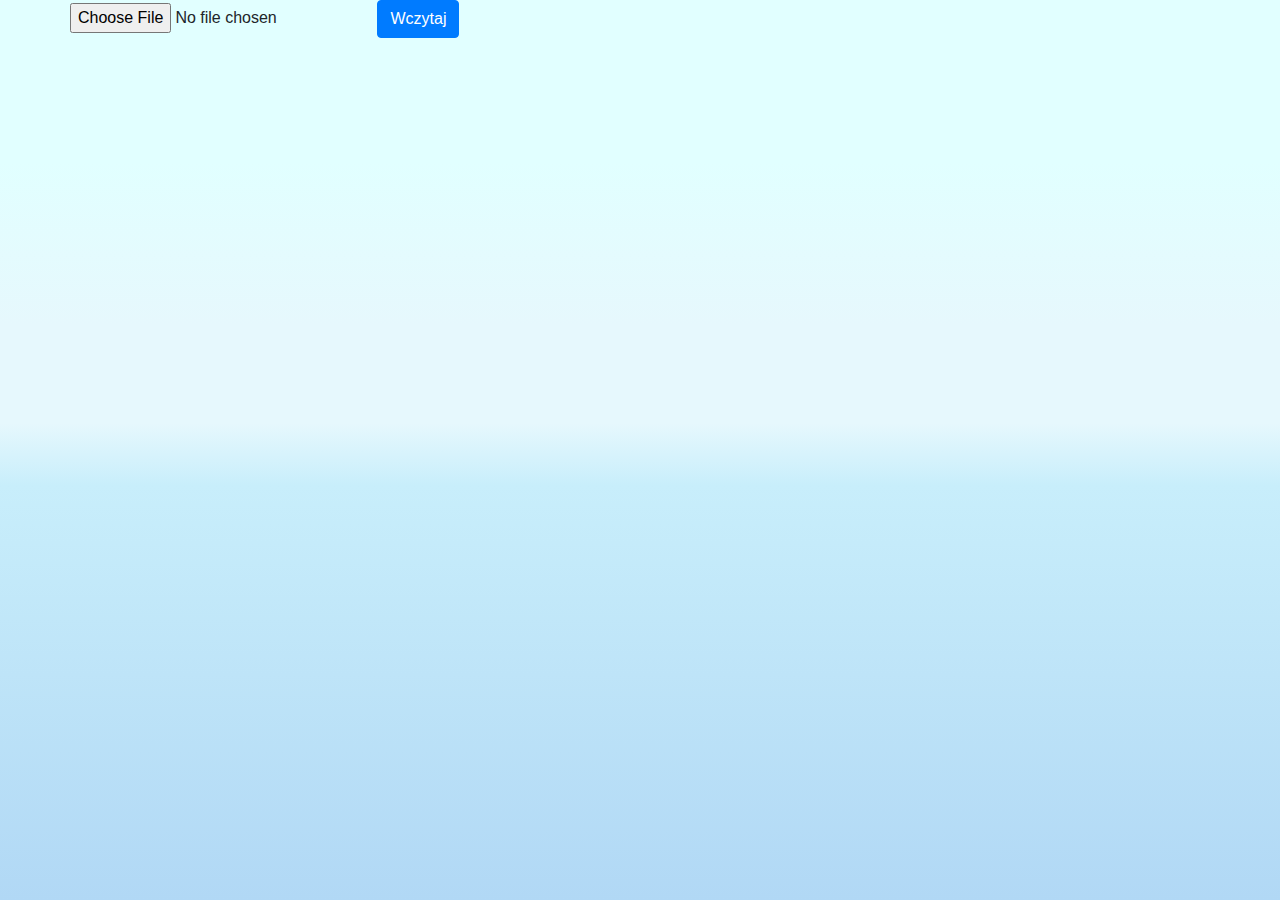
<file: Edytor graficzny/index.html>
<html>
<head>
<meta http-equiv="Content-type" content="text/html;charset=UTF-8">
<title>Eydtor graficzny</title>
<link rel="stylesheet" href="https://stackpath.bootstrapcdn.com/bootstrap/4.3.1/css/bootstrap.min.css" integrity="sha384-ggOyR0iXCbMQv3Xipma34MD+dH/1fQ784/j6cY/iJTQUOhcWr7x9JvoRxT2MZw1T" crossorigin="anonymous">
<style type='text/css'>
body {
    font-family: sans-serif;

/* Permalink - use to edit and share this gradient: http://colorzilla.com/gradient-editor/#e1ffff+0,e1ffff+7,e1ffff+12,e1ffff+18,e6f8fd+36,e6f8fd+44,e6f8fd+47,c8eefb+54,bee4f8+75,b1d8f5+100 */
background: #e1ffff; /* Old browsers */
background: -moz-linear-gradient(top, #e1ffff 0%, #e1ffff 7%, #e1ffff 12%, #e1ffff 18%, #e6f8fd 36%, #e6f8fd 44%, #e6f8fd 47%, #c8eefb 54%, #bee4f8 75%, #b1d8f5 100%); /* FF3.6-15 */
background: -webkit-linear-gradient(top, #e1ffff 0%,#e1ffff 7%,#e1ffff 12%,#e1ffff 18%,#e6f8fd 36%,#e6f8fd 44%,#e6f8fd 47%,#c8eefb 54%,#bee4f8 75%,#b1d8f5 100%); /* Chrome10-25,Safari5.1-6 */
background: linear-gradient(to bottom, #e1ffff 0%,#e1ffff 7%,#e1ffff 12%,#e1ffff 18%,#e6f8fd 36%,#e6f8fd 44%,#e6f8fd 47%,#c8eefb 54%,#bee4f8 75%,#b1d8f5 100%); /* W3C, IE10+, FF16+, Chrome26+, Opera12+, Safari7+ */
filter: progid:DXImageTransform.Microsoft.gradient( startColorstr='#e1ffff', endColorstr='#b1d8f5',GradientType=0 ); /* IE6-9 */
height: 100%;
}
#controls {
      padding: 20px;
   
    }
    #ifloaderimg{
        display: none;
    }
</style>
<script type='text/javascript'>

function loadImage() {
        var input, file, fr, img;

        if (typeof window.FileReader !== 'function') {
            write("Plik API nie jest jeszcze obsługiwany w tej przeglądarce.");
            return;
        }

        input = document.getElementById('imgfile');
        if (!input) {
            write("Um, nie mogłem znaleźć elementu imgfile.");
        } else if (!input.files) {
            write("Ta przeglądarka nie obsługuje właściwości plików `files`.");
        } else if (!input.files[0]) {
            write("Wybierz plik, zanim klikniesz 'Załaduj'");
        } else {
            file = input.files[0];
            fr = new FileReader();
            fr.onload = createImage;
            fr.readAsDataURL(file);
        }

        function createImage() {
            img = new Image();
            img.onload = imageLoaded;
            img.src = fr.result;
        }

        function imageLoaded() {
            var canvas = document.getElementById("canvas")
            canvas.width = img.width;
            canvas.height = img.height;
            var ctx = canvas.getContext("2d");
            ctx.drawImage(img, 0, 0);


            var sliders = ['contrast'];
            sliders.forEach(function(attr) {
                var slider = document.getElementById(attr);
                function update() {
                    document.getElementById("ifloaderimg").style.display = "block";
                    const canvas = document.getElementById('canvas');
                    let odejmowanaLiczba = parseInt(slider.value - 100);
                    let liczba = (100 - odejmowanaLiczba); 
                    canvas.style.filter = 'brightness('+liczba+'%)';
                }
                slider.oninput = update;
                update();
            });


            ctx.drawImage(img, 0, 0);
                    img.style.display = 'none';
                    var imageData = ctx.getImageData(0, 0, canvas.width, canvas.height);
                    var data = imageData.data;

                    var invert = function() {
                        for (var i = 0; i < data.length; i += 4) {
                            data[i] = 255 - data[i]; // red
                            data[i + 1] = 255 - data[i + 1]; // green
                            data[i + 2] = 255 - data[i + 2]; // blue
                        }
                        ctx.putImageData(imageData, 0, 0);
                    };

                    var restart = function() {
                        document.getElementById("btnLoad").click();
                    };

                    var grayscale = function() {
                        for (var i = 0; i < data.length; i += 4) {
                            var avg = (data[i] + data[i + 1] + data[i + 2]) / 3;
                            data[i] = avg; // red
                            data[i + 1] = avg; // green
                            data[i + 2] = avg; // blue
                        }
                        ctx.putImageData(imageData, 0, 0);
                    };

                    var invertbtn = document.getElementById('invertbtn');
                    invertbtn.addEventListener('click', invert);
                    var grayscalebtn = document.getElementById('grayscalebtn');
                    grayscalebtn.addEventListener('click', grayscale);

                    var restartbtn = document.getElementById('restart');
                    restartbtn.addEventListener('click', restart);

        }

        function write(msg) {
            var p = document.createElement('p');
            p.innerHTML = msg;
            document.body.appendChild(p);
        }

    }



</script>
</head>
<body>
        <div class="container">
                <div class="row">
<form action='#' onsubmit="return false;">
    <input type='file' id='imgfile' />
    <input  type="button" class="btn btn-primary" type='button' id='btnLoad' value='Wczytaj' onclick='loadImage();' />
</form>
    <canvas id="canvas"></canvas>
    <div id="ifloaderimg">
    <div>
            <input   type="button" class="btn btn-outline-primary" id="grayscalebtn" value="Grayscale" type="button">
            <input  type="button" class="btn btn-outline-primary" id="invertbtn" value="Invert" type="button">
            <input  type="button" class="btn btn-outline-primary" id="restart" value="Restart" type="button">
          </div>
    <div id="controls">
        Przyciemnij/rozjasnij:
        <input id="contrast" type="range" min="100" max="199" step="0.1" value="0">
      </div>
      <button  type="button" class="btn btn-primary"  onclick="czarnoBiale()" title="czarno białe">czarno biale</button>
    </div>

</div>
</div>

</body>
</file>
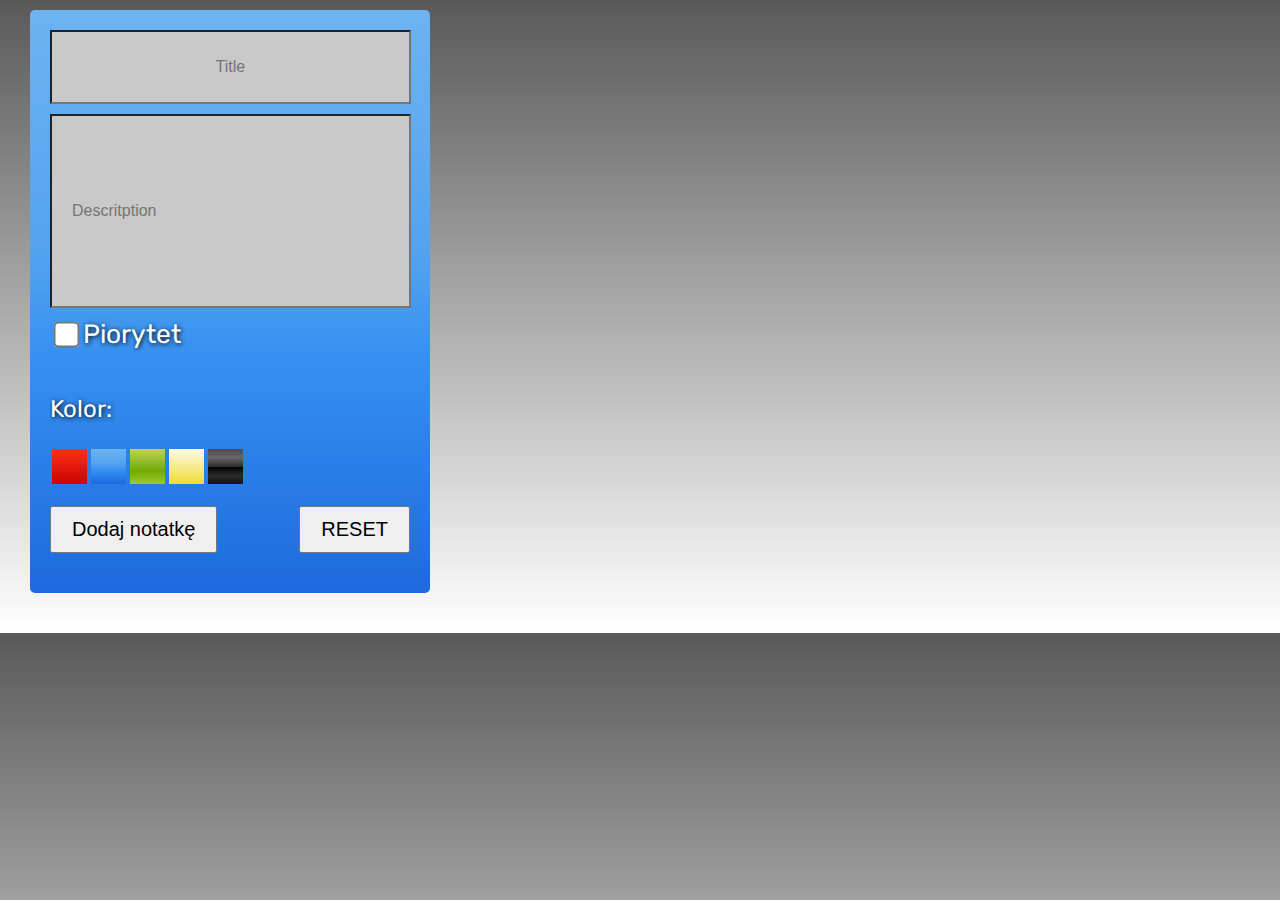
<file: NotePocket/notatnik.html>
<!DOCTYPE html>
<html lang="pl">
<head>
    <meta charset="UTF-8">
    <meta name="viewport" content="width=device-width, initial-scale=1.0">
    <meta http-equiv="X-UA-Compatible" content="ie=edge">
    <title>Notatnik</title>
    <link href="https://fonts.googleapis.com/css?family=Rubik:200,300,400" rel="stylesheet">
    <link rel="stylesheet" href="style.css">
</head>
<body>
    <div id="wrapper">
      <div class="firstNote blue">
        <form id="form" name="form">
          <input type="text" name="title" class="noteTitle" placeholder="Title" required>
          <input type="text" name="description" class="noteDesc" placeholder="Descritption">
          <footer class="noteFooter">
            <div class="left">
                <span class="checkboxtext">Piorytet</span> 
                <input type="checkbox"  name="priority" value="1">
            </div>
            <div class="holder left">
              <p class="left">Kolor:</p>
                <div class="color red" onclick="changeColor(this)"></div>
                <div class="color blue" onclick="changeColor(this)"></div>
                <div class="color green" onclick="changeColor(this)"></div>
                <div class="color yellow" onclick="changeColor(this)"></div>
                <div class="color black" onclick="changeColor(this)"></div>
            </div>
            <div class="left">
                <button type="reset" class="reset">RESET</button>
              <button type="submit" class="add">Dodaj notatkę</button>
            </div>   
          </footer>
        </form>
      </div>
    </div>

    <script src="js.js"></script>
    
</body>
</html>
</file>
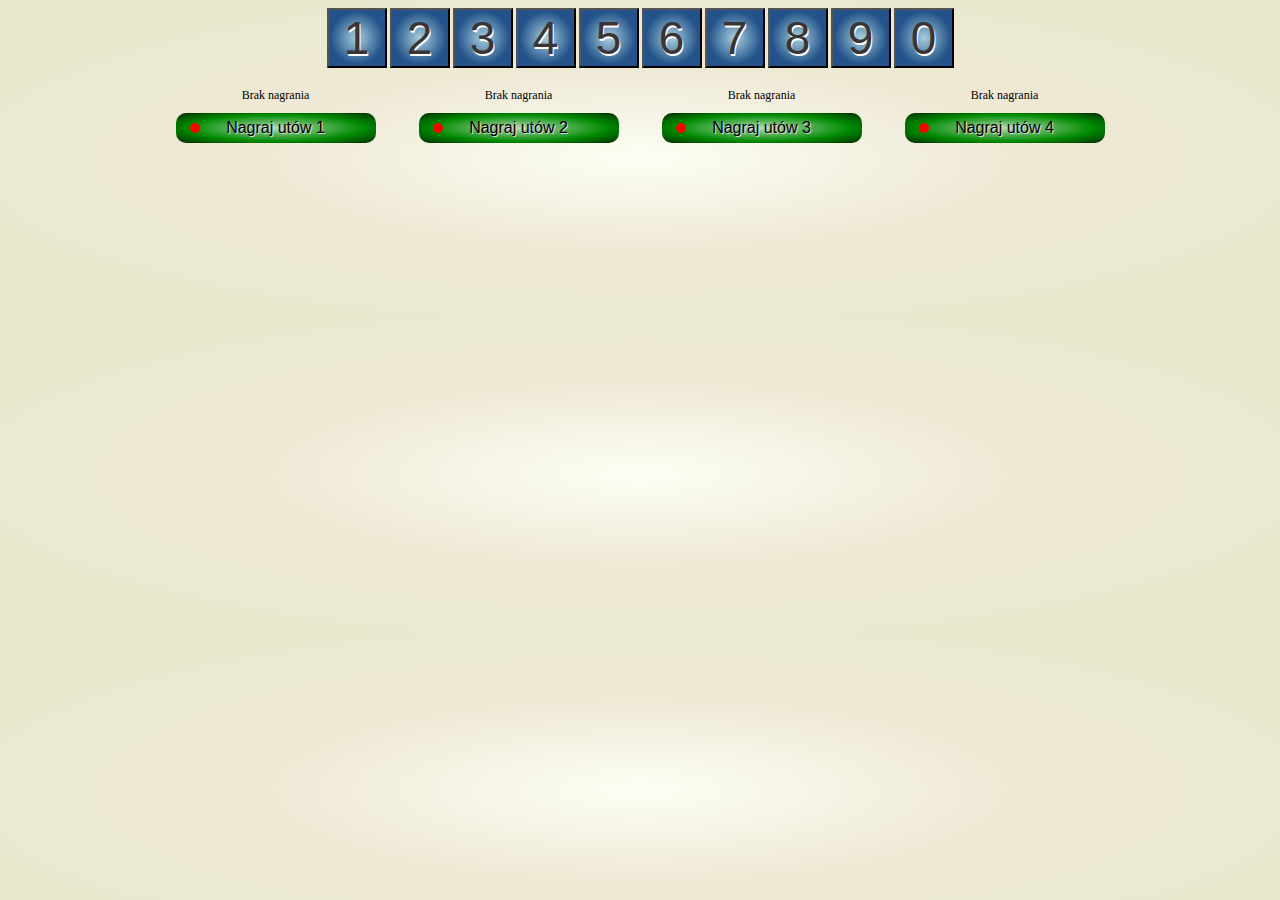
<file: SoundKit/granie.html>
﻿<!DOCTYPE html>

<html>
<head>
    <meta charset="utf-8" />
    <title>Granie :)</title>
    <script src="js/js.js"></script>
    <link href="css/style.css" rel="stylesheet" />
</head>
<body>
    <div class="container">
        <div class="keyboard">
            <button class="key" id="1">1</button>
            <button class="key" id="2">2</button>
            <button class="key" id="3">3</button>
            <button class="key" id="4">4</button>
            <button class="key" id="5">5</button>
            <button class="key" id="6">6</button>
            <button class="key" id="7">7</button>
            <button class="key" id="8">8</button>
            <button class="key" id="9">9</button>
            <button class="key" id="0">0</button>
        </div>
        <div class="records">
            <div class="contentButton">
                <div id="status1">Brak nagrania</div>
                <button id="playButton1"  class="playButton" onclick="odtwarzanieNagrania(1)">Odtwórz nagranie 1</button>
                <button class="recButton" id="rButton1" onclick="startNagrywania(1)">Nagraj utów 1</button>
            </div>
            <div class="contentButton">
                <div id="status2">Brak nagrania</div>
                <button id="playButton2" class="playButton" onclick="odtwarzanieNagrania(2)">Odtwórz nagranie 2</button>
                <button class="recButton" id="rButton2" onclick="startNagrywania(2)">Nagraj utów 2</button>
            </div>
            <div class="contentButton">
                <div id="status3">Brak nagrania</div>
                <button id="playButton3"  class="playButton" onclick="odtwarzanieNagrania(3)">Odtwórz nagranie 3</button>
                <button class="recButton" id="rButton3" onclick="startNagrywania(3)">Nagraj utów 3</button>
            </div>
            <div class="contentButton">
                <div id="status4">Brak nagrania</div>
                <button id="playButton4"  class="playButton" onclick="odtwarzanieNagrania(4)">Odtwórz nagranie 4</button>
                <button class="recButton" id="rButton4" onclick="startNagrywania(4)">Nagraj utów 4</button>
            </div>
        </div>
    </div>
    <script>wczytajDzwieki();</script>
</body>
</html>
</file>
<file: NotePocket/style.css>
body {
  margin: 10px;

/* Permalink - use to edit and share this gradient: http://colorzilla.com/gradient-editor/#000000+0,000000+100&0.65+0,0+100;Neutral+Density */
background: -moz-linear-gradient(top, rgba(0,0,0,0.65) 0%, rgba(0,0,0,0) 100%); /* FF3.6-15 */
background: -webkit-linear-gradient(top, rgba(0,0,0,0.65) 0%,rgba(0,0,0,0) 100%); /* Chrome10-25,Safari5.1-6 */
background: linear-gradient(to bottom, rgba(0,0,0,0.65) 0%,rgba(0,0,0,0) 100%); /* W3C, IE10+, FF16+, Chrome26+, Opera12+, Safari7+ */
filter: progid:DXImageTransform.Microsoft.gradient( startColorstr='#a6000000', endColorstr='#00000000',GradientType=0 ); /* IE6-9 */
font-family: Rubik;
font-size: 24px;
color: #000;
text-shadow: 1px 1px #000;
font-family: Rubik;
}
div{
  margin-bottom: 20px;
}
textarea {
  resize: none;
  
}
textarea,
input{
  font-size: 16px;
  padding: 20px;
  color: #000;
}
button{
  float: left;
  padding: 10px 20px ;
  font-size: 20px;
}
.reset{
  float: right;
  padding: 10px 20px ;
  font-size: 20px;
}
textarea {
  resize: none;
  
}
.firstNote {
  color: #fff;
  border-radius: 5px;
  padding: 20px;
  order: 0;
}
.firstNote .noteDesc{
  margin-top: 10px;
}
.firstNote .noteTitle{
  height: 30px;
}
.firstNote footer{
  padding-top: 10px;
  text-align: left;
  text-shadow: 1px 1px 5px #000
}
.note {
  color: #fff;
  border-radius: 5px;
  padding: 20px;
  order: 2;
  line-height: 40px;
}
.noteTitle{
  text-align: center;
}
.noteDesc{
  height: 150px;

}

.noteTitle, .noteDesc{
  width: 88%;
  background: rgb(201, 201, 201);
  color: #000;
}
.noteFooter button, .noteFooter input{
  float: right;
}


#wrapper {

  width: 100%;
  display: grid;
  grid-template-columns:repeat(auto-fill, 400px);
  grid-auto-flow: row;
  grid-gap: 10px;
  justify-content: center;
}
.holder{
  display: inline-block;
}

.color{float: left;
  width: 15px;
  padding: 10px;
  margin: 2px;
  height: 15px;
  cursor: pointer;
}
input[type=checkbox],
button{
  cursor: pointer;
}

.right{
  float: left;
  overflow: hidden;
  display: block;
  width: 100%;
}
.left{
  float: left;
  overflow: hidden;
  display: block;
  width: 100%;
}

input[type=checkbox]
{
  /* Double-sized Checkboxes */
  -ms-transform: scale(2); /* IE */
  -moz-transform: scale(2); /* FF */
  -webkit-transform: scale(2); /* Safari and Chrome */
  -o-transform: scale(2); /* Opera */
  padding: 10px;
  float: left;
  margin: 10px;
}

/* Might want to wrap a span around your checkbox text */
.checkboxtext
{
  /* Checkbox text */
  font-size: 110%;
  display: inline;
}

.yellow{
/* Permalink - use to edit and share this gradient: http://colorzilla.com/gradient-editor/#fefcea+0,f1da36+100;Gold+3D */
background: rgb(254,252,234); /* Old browsers */
background: -moz-linear-gradient(top, rgba(254,252,234,1) 0%, rgba(241,218,54,1) 100%); /* FF3.6-15 */
background: -webkit-linear-gradient(top, rgba(254,252,234,1) 0%,rgba(241,218,54,1) 100%); /* Chrome10-25,Safari5.1-6 */
background: linear-gradient(to bottom, rgba(254,252,234,1) 0%,rgba(241,218,54,1) 100%); /* W3C, IE10+, FF16+, Chrome26+, Opera12+, Safari7+ */
filter: progid:DXImageTransform.Microsoft.gradient( startColorstr='#fefcea', endColorstr='#f1da36',GradientType=0 ); /* IE6-9 */
}
.blue{
/* Permalink - use to edit and share this gradient: http://colorzilla.com/gradient-editor/#6db3f2+0,54a3ee+41,3690f0+60,1e69de+100 */
background: rgb(109,179,242); /* Old browsers */
background: -moz-linear-gradient(top, rgba(109,179,242,1) 0%, rgba(84,163,238,1) 41%, rgba(54,144,240,1) 60%, rgba(30,105,222,1) 100%); /* FF3.6-15 */
background: -webkit-linear-gradient(top, rgba(109,179,242,1) 0%,rgba(84,163,238,1) 41%,rgba(54,144,240,1) 60%,rgba(30,105,222,1) 100%); /* Chrome10-25,Safari5.1-6 */
background: linear-gradient(to bottom, rgba(109,179,242,1) 0%,rgba(84,163,238,1) 41%,rgba(54,144,240,1) 60%,rgba(30,105,222,1) 100%); /* W3C, IE10+, FF16+, Chrome26+, Opera12+, Safari7+ */
filter: progid:DXImageTransform.Microsoft.gradient( startColorstr='#6db3f2', endColorstr='#1e69de',GradientType=0 ); /* IE6-9 */
}
.green{
/* Permalink - use to edit and share this gradient: http://colorzilla.com/gradient-editor/#bfd255+0,8eb92a+39,72aa00+63,9ecb2d+100 */
background: rgb(191,210,85); /* Old browsers */
background: -moz-linear-gradient(top, rgba(191,210,85,1) 0%, rgba(142,185,42,1) 39%, rgba(114,170,0,1) 63%, rgba(158,203,45,1) 100%); /* FF3.6-15 */
background: -webkit-linear-gradient(top, rgba(191,210,85,1) 0%,rgba(142,185,42,1) 39%,rgba(114,170,0,1) 63%,rgba(158,203,45,1) 100%); /* Chrome10-25,Safari5.1-6 */
background: linear-gradient(to bottom, rgba(191,210,85,1) 0%,rgba(142,185,42,1) 39%,rgba(114,170,0,1) 63%,rgba(158,203,45,1) 100%); /* W3C, IE10+, FF16+, Chrome26+, Opera12+, Safari7+ */
filter: progid:DXImageTransform.Microsoft.gradient( startColorstr='#bfd255', endColorstr='#9ecb2d',GradientType=0 ); /* IE6-9 */
}

.red{
  /* Permalink - use to edit and share this gradient: http://colorzilla.com/gradient-editor/#ff3019+0,cf0404+96 */
  background: rgb(255,48,25); /* Old browsers */
  background: -moz-linear-gradient(top, rgba(255,48,25,1) 0%, rgba(207,4,4,1) 96%); /* FF3.6-15 */
  background: -webkit-linear-gradient(top, rgba(255,48,25,1) 0%,rgba(207,4,4,1) 96%); /* Chrome10-25,Safari5.1-6 */
  background: linear-gradient(to bottom, rgba(255,48,25,1) 0%,rgba(207,4,4,1) 96%); /* W3C, IE10+, FF16+, Chrome26+, Opera12+, Safari7+ */
  filter: progid:DXImageTransform.Microsoft.gradient( startColorstr='#ff3019', endColorstr='#cf0404',GradientType=0 ); /* IE6-9 */
  }
  .black{
    /* Permalink - use to edit and share this gradient: http://colorzilla.com/gradient-editor/#4c4c4c+0,595959+12,666666+25,474747+39,2c2c2c+50,000000+51,111111+60,2b2b2b+76,1c1c1c+91,131313+100;Black+Gloss+%231 */
    background: rgb(76,76,76); /* Old browsers */
    background: -moz-linear-gradient(top, rgba(76,76,76,1) 0%, rgba(89,89,89,1) 12%, rgba(102,102,102,1) 25%, rgba(71,71,71,1) 39%, rgba(44,44,44,1) 50%, rgba(0,0,0,1) 51%, rgba(17,17,17,1) 60%, rgba(43,43,43,1) 76%, rgba(28,28,28,1) 91%, rgba(19,19,19,1) 100%); /* FF3.6-15 */
    background: -webkit-linear-gradient(top, rgba(76,76,76,1) 0%,rgba(89,89,89,1) 12%,rgba(102,102,102,1) 25%,rgba(71,71,71,1) 39%,rgba(44,44,44,1) 50%,rgba(0,0,0,1) 51%,rgba(17,17,17,1) 60%,rgba(43,43,43,1) 76%,rgba(28,28,28,1) 91%,rgba(19,19,19,1) 100%); /* Chrome10-25,Safari5.1-6 */
    background: linear-gradient(to bottom, rgba(76,76,76,1) 0%,rgba(89,89,89,1) 12%,rgba(102,102,102,1) 25%,rgba(71,71,71,1) 39%,rgba(44,44,44,1) 50%,rgba(0,0,0,1) 51%,rgba(17,17,17,1) 60%,rgba(43,43,43,1) 76%,rgba(28,28,28,1) 91%,rgba(19,19,19,1) 100%); /* W3C, IE10+, FF16+, Chrome26+, Opera12+, Safari7+ */
    filter: progid:DXImageTransform.Microsoft.gradient( startColorstr='#4c4c4c', endColorstr='#131313',GradientType=0 ); /* IE6-9 */
    }

    .green footer,
    .yellow footer{
      color: #000;
      text-shadow: 1px 1px 1px #fff
    }
    .noteFooter .add{
      float: left;
    }
    
    
    .noteFooter .reset{
      float: right;
    }
</file>
<file: SoundKit/css/style.css>
﻿body{
/* Permalink - use to edit and share this gradient: http://colorzilla.com/gradient-editor/#fcfff4+0,efe8d5+41,e9e9ce+81 */
background: rgb(252,255,244); /* Old browsers */
background: -moz-radial-gradient(center, ellipse cover, rgba(252,255,244,1) 0%, rgba(239,232,213,1) 41%, rgba(233,233,206,1) 81%); /* FF3.6-15 */
background: -webkit-radial-gradient(center, ellipse cover, rgba(252,255,244,1) 0%,rgba(239,232,213,1) 41%,rgba(233,233,206,1) 81%); /* Chrome10-25,Safari5.1-6 */
background: radial-gradient(ellipse at center, rgba(252,255,244,1) 0%,rgba(239,232,213,1) 41%,rgba(233,233,206,1) 81%); /* W3C, IE10+, FF16+, Chrome26+, Opera12+, Safari7+ */
filter: progid:DXImageTransform.Microsoft.gradient( startColorstr='#fcfff4', endColorstr='#e9e9ce',GradientType=1 ); /* IE6-9 fallback on horizontal gradient */
font-size: 12px;
text-align: center;
}
button{
    cursor: pointer
}
.container{

    width:80%;
    margin: 0 auto;

}
.contentButton{
    width: 200px;
    height: 200px;
    display: inline-block;
    padding: 20px;
}
.key{
    width: 60px;
    height: 60px;
    font-size: 46px;
    color: #3b3434;  
    /* Permalink - use to edit and share this gradient: http://colorzilla.com/gradient-editor/#a7cfdf+0,23538a+67 */
background: rgb(167,207,223); /* Old browsers */
background: -moz-radial-gradient(center, ellipse cover, rgba(167,207,223,1) 0%, rgba(35,83,138,1) 67%); /* FF3.6-15 */
background: -webkit-radial-gradient(center, ellipse cover, rgba(167,207,223,1) 0%,rgba(35,83,138,1) 67%); /* Chrome10-25,Safari5.1-6 */
background: radial-gradient(ellipse at center, rgba(167,207,223,1) 0%,rgba(35,83,138,1) 67%); /* W3C, IE10+, FF16+, Chrome26+, Opera12+, Safari7+ */
filter: progid:DXImageTransform.Microsoft.gradient( startColorstr='#a7cfdf', endColorstr='#23538a',GradientType=1 ); /* IE6-9 fallback on horizontal gradient */
text-shadow: 1px 2px #fff;
}

.playButton{
    width: 100%;
    height: 30px;
    font-size: 16px;
    color: #000;
    text-shadow: 1px 1px #d5d5d5;
    border-radius: 10px;
    border: none;
    margin: 10px 0;

/* Permalink - use to edit and share this gradient: http://colorzilla.com/gradient-editor/#b4ddb4+0,83c783+17,52b152+33,008a00+62,005700+83,002400+100 */
background: rgb(180,221,180); /* Old browsers */
background: -moz-radial-gradient(center, ellipse cover, rgba(180,221,180,1) 0%, rgba(131,199,131,1) 17%, rgba(82,177,82,1) 33%, rgba(0,138,0,1) 62%, rgba(0,87,0,1) 83%, rgba(0,36,0,1) 100%); /* FF3.6-15 */
background: -webkit-radial-gradient(center, ellipse cover, rgba(180,221,180,1) 0%,rgba(131,199,131,1) 17%,rgba(82,177,82,1) 33%,rgba(0,138,0,1) 62%,rgba(0,87,0,1) 83%,rgba(0,36,0,1) 100%); /* Chrome10-25,Safari5.1-6 */
background: radial-gradient(ellipse at center, rgba(180,221,180,1) 0%,rgba(131,199,131,1) 17%,rgba(82,177,82,1) 33%,rgba(0,138,0,1) 62%,rgba(0,87,0,1) 83%,rgba(0,36,0,1) 100%); /* W3C, IE10+, FF16+, Chrome26+, Opera12+, Safari7+ */
filter: progid:DXImageTransform.Microsoft.gradient( startColorstr='#b4ddb4', endColorstr='#002400',GradientType=1 ); /* IE6-9 fallback on horizontal gradient */
display: none;
}

.recButton{
    width: 100%;
    height: 30px;
    font-size: 16px;
    color: #000;
    text-shadow: 1px 1px #d5d5d5;
    border-radius: 10px;
    border: none;
    margin: 10px 0;

/* Permalink - use to edit and share this gradient: http://colorzilla.com/gradient-editor/#b4ddb4+0,83c783+17,52b152+33,008a00+62,005700+83,002400+100 */
background: rgb(180,221,180); /* Old browsers */
background: -moz-radial-gradient(center, ellipse cover, rgba(180,221,180,1) 0%, rgba(131,199,131,1) 17%, rgba(82,177,82,1) 33%, rgba(0,138,0,1) 62%, rgba(0,87,0,1) 83%, rgba(0,36,0,1) 100%); /* FF3.6-15 */
background: -webkit-radial-gradient(center, ellipse cover, rgba(180,221,180,1) 0%,rgba(131,199,131,1) 17%,rgba(82,177,82,1) 33%,rgba(0,138,0,1) 62%,rgba(0,87,0,1) 83%,rgba(0,36,0,1) 100%); /* Chrome10-25,Safari5.1-6 */
background: radial-gradient(ellipse at center, rgba(180,221,180,1) 0%,rgba(131,199,131,1) 17%,rgba(82,177,82,1) 33%,rgba(0,138,0,1) 62%,rgba(0,87,0,1) 83%,rgba(0,36,0,1) 100%); /* W3C, IE10+, FF16+, Chrome26+, Opera12+, Safari7+ */
filter: progid:DXImageTransform.Microsoft.gradient( startColorstr='#b4ddb4', endColorstr='#002400',GradientType=1 ); /* IE6-9 fallback on horizontal gradient */
}

.recButton::before{
    content: "";
    display: block;
    height: 10px;
    width: 10px;
    position: absolute;
    background: red;
    border-radius: 10px;
    margin-top: 4px;
    margin-left: 8px;
}
</file>
